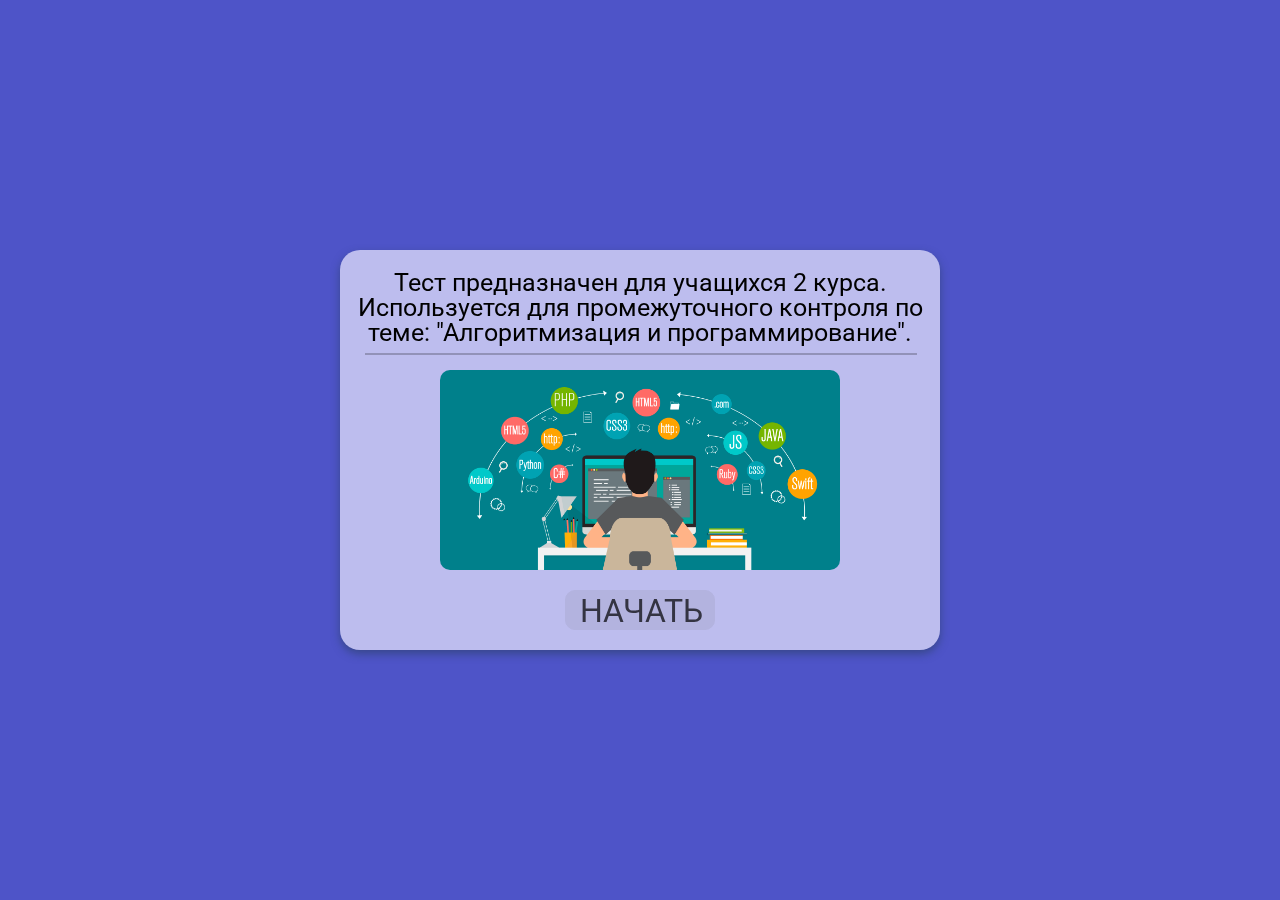
<file: pages/index.html>
<!DOCTYPE html>
<html lang="en">
  <head>
    <meta charset="UTF-8" />
    <meta http-equiv="X-UA-Compatible" content="IE=edge" />
    <meta name="viewport" content="width=device-width, initial-scale=1.0" />
    <link rel="stylesheet" href="../css/reset.css" />
    <link rel="stylesheet" href="../css/normalize.css" />
    <link rel="stylesheet" href="../sass/style.css" />
    <link rel="preconnect" href="https://fonts.googleapis.com" />
    <link rel="preconnect" href="https://fonts.gstatic.com" crossorigin />
    <link
      href="https://fonts.googleapis.com/css2?family=Roboto:ital,wght@0,400;0,500;0,700;1,400;1,500;1,700&display=swap"
      rel="stylesheet"
    />
    <link rel="stylesheet" href="../css/back.css" />
    <link rel="shortcut icon" href="../img/favicon1.ico" type="image/x-icon">
    <title>testAndValution</title>
  </head>
  <body>
    <div class="background">
      <div class="area">
        <ul class="circles">
          <li></li>
          <li></li>
          <li></li>
          <li></li>
          <li></li>
          <li></li>
          <li></li>
          <li></li>
          <li></li>
          <li></li>
        </ul>
      </div>
    </div>
    <div class="start-state">
      <div class="cart-box">
        <p class="start-question-text">
          Тест предназначен для учащихся 2 курса. Используется для
              промежуточного контроля по теме: "Алгоритмизация и
              программирование".
        </p>
        <hr class="start-question-hr">
        <div class="start-question_img-box">
          <img src="../img/backTestn1.png" alt="" class="start-question_img">
        </div>
        <button class="start-button">
          <h1 class="start-text">НАЧАТЬ</h1>
        </button>
      </div>
    </div>
    <section class="first-section close">
      <div class="box">
        <div class="question">
          <p class="text-question">Text Test</p>
        </div>
        <div class="buttons">
          <button class="answer">
            <p class="text-answer">Ответ</p>
          </button>
          <button class="answer">
            <p class="text-answer">Ответ</p>
          </button>
          <button class="answer">
            <p class="text-answer">Ответ</p>
          </button>
          <button class="answer">
            <p class="text-answer">Ответ</p>
          </button>
        </div>
      </div>
    </section>
    <div class="finaly-box close scale-up-hor-center">
      <!-- <div class="circle-box">
        <div class="circle-rate">
        </div>
        <div class="circle-danger"></div>
      </div>
      <div class="cirlce rotate-center"></div> -->
      <div class="counter-box"><p class="counter">0</p></div>
      <div class="answers-score">
        <p class="true-answers answer-text-score">Количество правильных ответов: <span class="true-answers_span">0</span></p>
        <p class="false-answers answer-text-score">Количество неправильных ответов: <span class="false-answers_span">0</span></p>
        <p class="valution-text answer-text-score">Ваша оценка: <span class="valution-text_span">0</span></p>
      </div>
    </div>
    <script type="module" src="../js/index.js"></script>
  </body>
</html>
</file>
<file: sass/style.css>
body {
  font-family: "Roboto", sans-serif;
  overflow: hidden;
}

.back {
  position: relative;
  z-index: 0;
}

.first-section {
  position: absolute;
  z-index: 1;
  top: 250px;
  transform: translate(-50%,0);
  left: 50%;
  width: 600px;
  height: 520px;
  margin: 0 auto;
  box-shadow: 0px 4px 8px 0px rgba(34, 60, 80, 1);
  border-radius: 20px;
}

.buttons {
  display: flex;
  position: relative;
  flex-direction: column;
  flex-wrap: wrap;
  height: 500px;
  width: 600px;
  top: 120px;
}
.animation-buttons {
  height: 50px;
  transition: 1.5s;
}

.answer {
  height: 100px;
  width: 600px;
  text-decoration: none;
  outline: none;
  background-color: #ffffff;
  border: 1px solid #cdcdcd;
  padding-left: 0px;
  margin-top: 0;
}
.answer:hover {
  background-color: #dbdbdb;
}
.answer:last-child {
  border-bottom-left-radius: 20px;
  border-bottom-right-radius: 20px;
}

.text-question {
  position: absolute;
  width: 500px;
  height: 90%;
  top: 5px;
  left: 15px;
  font-size: 25px;
  color: #9292b8;
}

.text-answer {
  font-size: 25px;
  height: 100px;
  width: 600px;
  text-align: left;
  margin-left: 10px;
  color: #343442;
  /* margin: 0 auto; */
}

.finaly-box {
  position: absolute;
  width: 600px;
  height: 340px;
  border: 1px solid #b3b3df;
  z-index: 2;
  top: 250px;
  left: 50%;
  transform: translate(-50%, 0);
  border-radius: 20px;
  background-color: #ceceff;
  transition: 1s;
  box-shadow: 0px 4px 8px 0px rgba(34, 60, 80, 0.5);
}
.counter {
  font-size: 60px;
  text-align: center;
  z-index: 3;
  color: #343442;
}
/* .scale-up-hor-center {
  animation: scale-up-hor-center 0.4s cubic-bezier(0.39, 0.575, 0.565, 1) both;
} */
.start-state {
  width: 150px;
  height: 40px;
  /* border: 1px solid black; */
  /* font-size: 30px; */
  /* border-radius: 20px; */
  text-align: center;
}
.start-text {
  position: absolute;
  top: 2px;
  left: 0px;
  width: 150px;
  height: 40px;
  border-radius: 10px;
  margin: 0;
  color: #343442;
}
.start-button {
  position: relative;
  top: 340px;
  width: 150px;
  height: 40px;
  text-decoration: none;
  outline: none;
  cursor: pointer;
  border-radius: 10px;
  border: 1px solid #b3b3df;
  background-color: #b3b3df;
}
.start-button:hover {
  background-color: #9696bb;
}
.start-state {
  position: absolute;
  top: 0px;
  z-index: 3;
  backdrop-filter: blur(2px);
  width: 100%;
  height: 100%;
  transition: 1s;
  box-shadow: 0px 4px 8px 0px rgba(34, 60, 80, 0.2);
}
.cart-box {
  position: absolute;
  transform: translate(-50%,0);
  left: 50%;
  top: 250px;
  width: 600px;
  height: 400px;
  background-color: #bdbdee;
  /* border: 1px solid #9292b8; */
  border-radius: 20px;
  /* padding-top: 20px;
  padding-left: 10px;
  padding-right: 10px; */
  transition: 1s;
  overflow: hidden;
  box-shadow: 0px 4px 8px 0px rgba(34, 60, 80, 0.5);
}
.animation-cart {
  height: 0px;
}
.box {
  position: relative;
  width: 600px;
  height: 500px;
  /* border: 1px solid black; */
}
.start-question-text {
  top: 20px;
  position: absolute;
  font-size: 25px;
}
/* .animation-text {
  top: -500px;
  transition: 1s;
} */
.question {
  position: absolute;
  width: 600px;
  height: 25%;
  background-color: #343442;
  margin-bottom: 0;
  border-top-left-radius: 20px;
  border-top-right-radius: 20px;
}
.start-question_img-box {
  position: absolute;
  top: 120px;
  transform: translate(-50%, 0);
  left: 50%;
  width: 400px;
  height: 200px;
  overflow: hidden;
}
.start-question_img {
  width: 400px;
  height: 200px;
  border-radius: 10px;
}
.start-question-hr {
  position: absolute;
  background: none;
  border: 1px solid #9292b8;
  left: 25px;
  top: 95px;
  width: 550px;
}
.answers-score {
  position: absolute;
  top: 200px;
  transform: translate(-50%, 0);
  left: 50%;
  width: 500px;
  height: 180px;
}
.answer-text-score {
  font-size: 25px;
  margin-bottom: 15px;
  color: #343442;
}
.counter-box {
  position: relative;
  text-align: center;
  top: 130px;
  transform: translate(-50%, 0);
  left: 50%;
  width: 170px;
  height: 65px;
  border-radius: 15px;
  background-color: #9292b8;
}
.true-answers_span {
  font-weight: 500;
}
.false-answers_span {
  font-weight: 500;
}
.valution-text {
  font-size: 29px;
  font-weight: 500;
}
.exit-button_box {
  position: absolute;
  top: 20px;
  left: 1%;
  width: 50px;
  height: 50px;
  /* border: 1px solid #9797bd; */
  border-radius: 100px;
  z-index: 3;
}
.exit-button {
  text-decoration: none;
  outline: none;
  border: none;
  width: 50px;
  height: 50px;
  border-radius: 100px;
  background-color: #b3b3df;
}
.exit-button:hover {
  background-color: #9797bb;
}
.exit-button_img {
  position: absolute;
  top: 10px;
  left: 8px;
  width: 30px;
  height: 30px;
}
.box-input {
  position: absolute;
  top: 120px;
  width: 600px;
  height: 70px;
  border-bottom-left-radius: 20px;
  border-bottom-right-radius: 20px;
  z-index: 2;
  background-color: #ffffff;
}
.input {
  position: absolute;
  top: 10px;
  left: 25px;
  text-decoration: none;
  outline: none;
  border: 2px solid #9797bd;
  border-radius: 10px;
  width: 200px;
  height: 40px;
  font-size: 25px;
  color: #343442;
  padding-left: 12px;
  padding-bottom: 5px;
}
.circle-box {
  position: absolute;
  width: 300px;
  height: 150px;
  transform: translate(-50%, 0);
  top: 10px;
  left: 50%;
  overflow: hidden;
}
.circle {
  position: absolute;
  width: 300px;
  height: 300px;
  border-radius: 200px;
  background-color: #9292b8;
}
.circle-2 {
  position: absolute;
  transform: translate(-50%, -50%);
  top: 100%;
  left: 50%;
  width: 200px;
  height: 200px;
  border-radius: 200px;
  background-color: #ceceff;
}
.circle-rate {
  position: absolute;
  top: 100%;
  width: 300px;
  height: 150px;
  border-bottom-left-radius: 200px;
  border-bottom-right-radius: 200px;
  background-color: #bbff9c;
  transition: transform 2.3s;
  transform-origin: center top;
}
.svg-box {
  position: absolute;
  top: 135px;
  left: 149px;
  width: 55px;
  height: 50px;
  z-index: 4;
}
.left-vector {
  width: 25px;
  /* margin-right: 4px; */
}
.right-vector {
  transform: rotate(270deg);
  width: 25px;
}
.right {
  transform: scale(-1, 1);
  left: 395px;
}
.admin-button_box {
  position: absolute;
  width: 150px;
  height: 30px;
  top: 95%;
  left: 0;
  z-index: 5;
}
.admin-button {
  width: 150px;
  height: 30px;
  text-decoration: none;
  outline: none;
  /* border: 2px solid #9292b8; */
  border: none;
  font-size: 10px;
  cursor: pointer;
  background-color: #b3b3df;
  border-radius: 20px;
}
.admin-button:hover {
  background-color: #9797bb;
}
.admin-box {
  position: absolute;
  top: 550px;
  left: 2%;
  width: 300px;
  height: 200px;
  border-radius: 20px;
  z-index: 5;
  border: 1px solid #b3b3df;
  background-color: #b3b3df;
  padding-top: 30px;
  padding-left: 30px;
  box-shadow: 0px 4px 8px 0px rgba(34, 60, 80, 0.5);
}
.admin-name {
  font-size: 25px;
  margin-bottom: 10px;
}
.admin-password {
  margin-bottom: 10px;
  font-size: 25px;
}
.admin-name_input {
  margin-bottom: 10px;
  width: 250px;
  height: 30px;
  text-decoration: none;
  outline: none;
  border: 2px solid #9797bd;
  border-radius: 10px;
  padding-left: 5px;
}
.admin-password_input {
  margin-bottom: 10px;
  width: 250px;
  height: 30px;
  text-decoration: none;
  outline: none;
  border: 2px solid #9797bd;
  border-radius: 10px;
  padding-left: 5px;
}
.admin-button {
  position: relative;
  margin-left: 50px;
}
.close {
  display: none;
}
.admin-href {
  position: absolute;
  top: -5px;
  left: -8px;
  display: block;
  padding-top: 6px;
  padding-left: 5px;
  text-decoration: none;
  outline: none;
  width: 150px;
  height: 30px;
  border-radius: 20px;
  color: #343442;
}
.admin-text-parag {
  width: 40px;
  margin: 0;
  padding: 0;
  text-align: center;
  margin-left: 47px;
  margin-top: 1px;
}
.animation-admin {
  width: 30px;
}
.admin-png {
  position: absolute;
  top: 5px;
  left: 55px;
  width: 20px;
  height: 20px;
  cursor: pointer;
}
.sign-in {
  background-color: #9696bb;
}
.admin-button_dis {
  background-color: #9797bb;
}
.sign-in_err {
  background-color: #d55b5b;
}
.sign-in_err:hover {
  background-color: #b75a5a;
}
.fa-arrow-left:before {
  color: #000000;
}
.exit-button_a {
  display: block;
  width: 50px;
  height: 50px;
  border-radius: 100px;
}
.exit-button {
  padding: 0px;
}
.fa-arrow-left {
  position: absolute;
  transform: translate(-50%, -50%);
  left: 50%;
  top: 50%;
}
</file>
<file: css/back.css>
.context {
  width: 100%;
  position: absolute;
  top:50vh;
  
}

.context h1{
  text-align: center;
  color: #fff;
  font-size: 50px;
}


.area{
  background: #4e54c8;  
  background: -webkit-linear-gradient(to left, #8f94fb, #4e54c8);  
  width: 100%;
  height:100vh;
  
 
}

.circles{
  position: absolute;
  top: 0;
  left: 0;
  width: 100%;
  height: 100%;
  overflow: hidden;
}

.circles li{
  position: absolute;
  display: block;
  list-style: none;
  width: 20px;
  height: 20px;
  background: rgba(255, 255, 255, 0.2);
  animation: animate 25s linear infinite;
  bottom: -150px;
  
}

.circles li:nth-child(1){
  left: 25%;
  width: 80px;
  height: 80px;
  /* animation-delay: 0s; */
}


.circles li:nth-child(2){
  left: 10%;
  width: 20px;
  height: 20px;
  animation-delay: 2s;
  /* animation-duration: 12s; */
}

.circles li:nth-child(3){
  left: 70%;
  width: 20px;
  height: 20px;
  /* animation-delay: 4s; */
}

.circles li:nth-child(4){
  left: 40%;
  width: 60px;
  height: 60px;
  animation-delay: 0s;
  /* animation-duration: 18s; */
}

.circles li:nth-child(5){
  left: 65%;
  width: 20px;
  height: 20px;
  /* animation-delay: 0s; */
}

.circles li:nth-child(6){
  left: 75%;
  width: 110px;
  height: 110px;
  /* animation-delay: 3s; */
}

.circles li:nth-child(7){
  left: 35%;
  width: 150px;
  height: 150px;
  /* animation-delay: 7s; */
}

.circles li:nth-child(8){
  left: 50%;
  width: 25px;
  height: 25px;
  animation-delay: 15s;
  /* animation-duration: 45s; */
}

.circles li:nth-child(9){
  left: 20%;
  width: 15px;
  height: 15px;
  animation-delay: 2s;
  /* animation-duration: 35s; */
}

.circles li:nth-child(10){
  left: 85%;
  width: 150px;
  height: 150px;
  animation-delay: 0s;
  /* animation-duration: 11s; */
}



/* @keyframes animate {

  /* 0%{
      transform: translateY(0) rotate(0deg);
      opacity: 1;
      border-radius: 0;
  } */

  /* 100%{
      transform: translateY(-1000px) rotate(720deg);
      opacity: 0;
      border-radius: 50%;
  } */

/* } */ */
</file>
